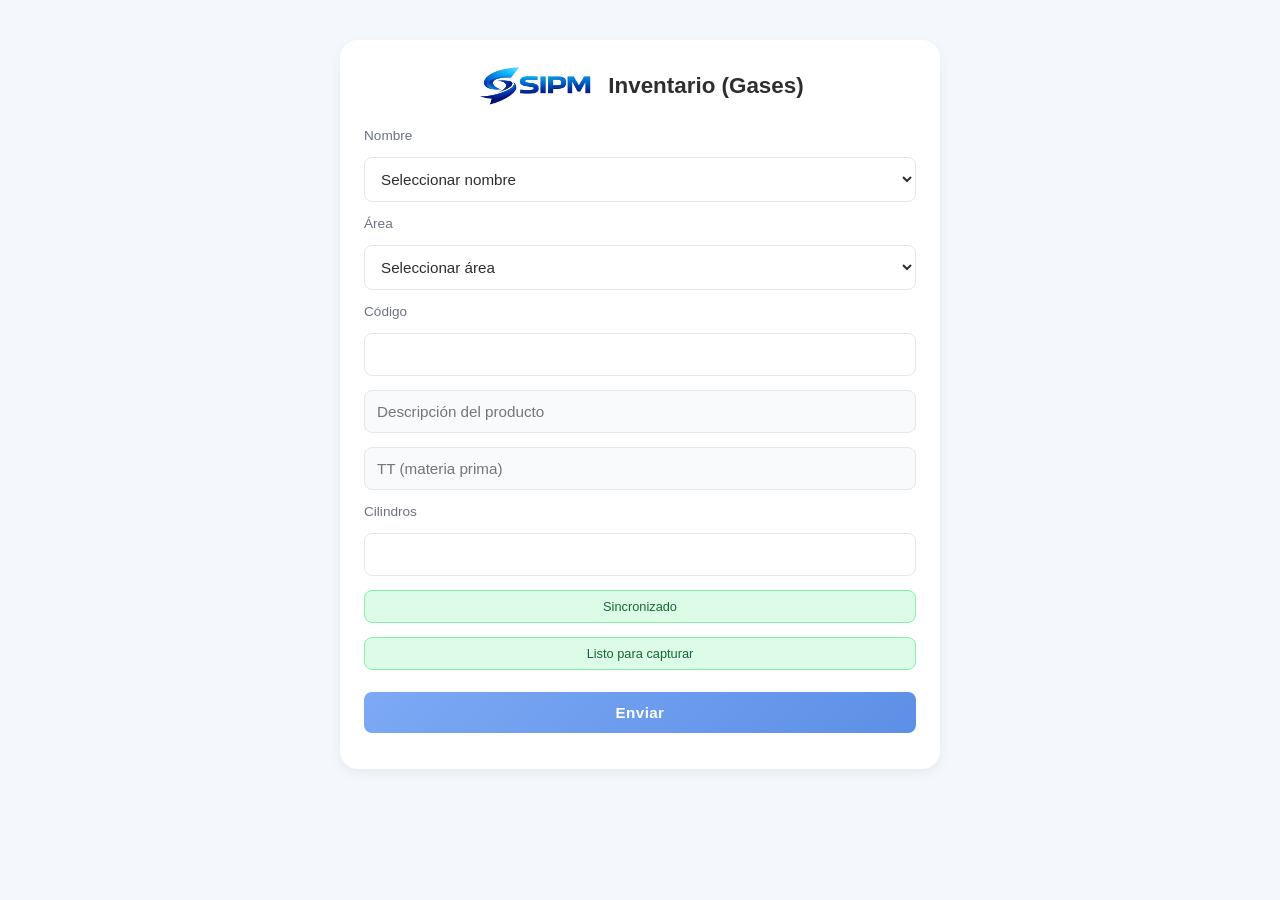
<file: index.html>
<!DOCTYPE html>
<html lang="es">

<head>
    <meta charset="UTF-8">
    <meta name="viewport" content="width=device-width, initial-scale=1.0">
    <meta name="description" content="Registro de inventario de gases industriales y medicinales – SIPM">
    <title>Inventario de Gases SIPM</title>
    <link rel="icon" type="image/png" href="../img/logo-sipm.png">

    <!--
        Estilos en 3 capas:
          1. base.css       → variables, reset, body
          2. components.css → formulario, tabla, botones
          3. utilities.css  → helpers, animaciones, scroll
    -->
    <link rel="stylesheet" href="styles/base.css">
    <link rel="stylesheet" href="styles/components.css">
    <link rel="stylesheet" href="styles/utilities.css">
</head>

<body>

    <!-- =========================================================
         CONTENIDO PRINCIPAL
    ========================================================== -->
    <main class="form-container">

        <!-- Encabezado de la página -->
        <header>
            <h1 class="form-title">
                <img src="img/logo-sipm.png"
                     alt="Logo SIPM"
                     class="form-title__logo">
                Inventario (Gases)
            </h1>
        </header>

        <section id="session-recovery"
                 class="session-recovery hidden"
                 role="dialog"
                 aria-modal="true"
                 aria-labelledby="session-recovery-title"
                 aria-describedby="session-recovery-text"
                 aria-live="polite">
            <div class="session-recovery__panel">
                <h2 id="session-recovery-title" class="session-recovery__title">Sesión recuperada</h2>
                <p id="session-recovery-text" class="session-recovery__text"></p>
                <div class="session-recovery__actions">
                    <button id="resume-session-btn" type="button" class="btn btn--primary">Continuar sesión</button>
                    <button id="new-session-btn" type="button" class="btn btn--neutral">Empezar de cero</button>
                </div>
            </div>
        </section>

        <!-- =====================================================
             FORMULARIO DE REGISTRO
        ====================================================== -->
        <section aria-labelledby="form-heading">
            <h2 id="form-heading" class="hidden">Formulario de registro</h2>

            <form id="inventory-form" class="inventory-form" novalidate>

                <!-- Nombre del operador -->
                <label for="name">Nombre</label>
                <select id="name" name="name" required autocomplete="off">
                    <option value="">Seleccionar nombre</option>
                    <option value="Christian Molina">Christian Molina</option>
                    <option value="Fernando Moreno">Fernando Moreno</option>
                    <option value="Humberto Huerta">Humberto Huerta</option>
                    <option value="Jose Gómez">Jose Gómez</option>
                    <option value="Jose Zapata">Jose Zapata</option>
                    <option value="Luis Lopez">Luis Lopez</option>
                    <option value="Enrique Villarreal">Enrique Villarreal</option>
                </select>

                <!-- Área de trabajo -->
                <label for="area">Área</label>
                <select id="area" name="area" required autocomplete="off">
                    <option value="">Seleccionar área</option>
                    <option value="1. GIM">1. GIM</option>
                    <option value="2. Pared">2. Pared</option>
                    <option value="3. Acetileno">3. Acetileno</option>
                    <option value="4. Hidrógeno">4. Hidrógeno</option>
                    <option value="5. GEM">5. GEM</option>
                    <option value="6. GB">6. GB</option>
                    <option value="7. CO2">7. CO2</option>
                    <option value="8. Dewars">8. Dewars</option>
                    <option value="9. Análisis">9. Análisis</option>
                </select>

                <!-- Código del producto — activa autocompletado -->
                <label for="code">Código</label>
                <input type="tel"
                       id="code"
                       name="code"
                       list="code-suggestions"
                       pattern="[0-9]*"
                       inputmode="numeric"
                       autocomplete="off"
                       required>
                <datalist id="code-suggestions"></datalist>

                  <!-- TT y Producto: campos de solo lectura, se llenan automáticamente -->
                <input type="text"
                       id="product"
                       name="product"
                       readonly
                       aria-readonly="true"
                       placeholder="Descripción del producto">

                <input type="text"
                       id="tt"
                       name="tt"
                       readonly
                       aria-readonly="true"
                       placeholder="TT (materia prima)">

                <!-- Cantidad de cilindros -->
                <label for="cylinders">Cilindros</label>
                <input type="tel"
                       id="cylinders"
                       name="cylinders"
                       pattern="[0-9]*"
                       inputmode="numeric"
                       autocomplete="off"
                       required>

                       <!-- Feedback accesible (aria-live) -->
                <div id="sync-indicator"
                     class="sync-indicator"
                     role="status"
                     aria-live="polite"
                     aria-atomic="true"></div>

                <div id="form-status"
                     class="form-status"
                     role="status"
                     aria-live="polite"
                     aria-atomic="true"></div>

                <button type="submit" class="btn btn--primary">Enviar</button>

            </form>
        </section>

        <!-- =====================================================
             TABLA DE REGISTROS DEL TURNO
        ====================================================== -->
        <section aria-labelledby="records-heading">
            <h2 id="records-heading" class="hidden">Registros del turno</h2>
            <div id="table-container"
                 role="region"
                 aria-label="Tabla de registros del turno"></div>
        </section>

        <div class="session-actions">
            <!-- Botón de exportación CSV (visible solo cuando hay registros) -->
            <button id="download-btn" class="btn btn--download" type="button" style="display:none;">
                Descargar CSV
            </button>
        </div>

        <div id="toast" class="toast hidden" role="status" aria-live="polite" aria-atomic="true"></div>

    </main>


    <!-- =========================================================
         BOTÓN FLOTANTE DE NAVEGACIÓN
    ========================================================== -->
    <button id="scrollToggleBtn"
            class="scroll-toggle"
            type="button"
            aria-label="Ir al final de la página">↓</button>


    <!-- =========================================================
         SCRIPTS — cargados en orden de dependencias
         (sin type="module" para compatibilidad con file://)
    ========================================================== -->

    <!-- 1. Datos -->
    <script src="js/data/catalogoCodigos.js"></script>
    <script src="js/data/materiasPrimas.js"></script>

    <!-- 2. Servicios y estado -->
    <script src="js/services/sheetsService.js"></script>
    <script src="js/state/inventoryStore.js"></script>

    <!-- 3. Utilidades -->
    <script src="js/utils/uid.js"></script>
    <script src="js/utils/dom.js"></script>
    <script src="js/utils/validators.js"></script>
    <script src="js/utils/csv.js"></script>

    <!-- 4. UI -->
    <script src="js/ui/tableRenderer.js"></script>
    <script src="js/ui/formController.js"></script>
    <script src="js/ui/scrollController.js"></script>

    <!-- 5. Punto de entrada -->
    <script src="js/main.js"></script>

</body>
</html>
</file>
<file: styles/base.css>
/* ================================================================
   base.css  —  Variables, reset y estilos raíz
   Cargar PRIMERO. No tiene dependencias.
================================================================ */

/* ---- Variables ----------------------------------------------- */
:root {
    --color-bg:           #f4f7fb;
    --color-card:         #ffffff;
    --color-primary:      #7da9f5;
    --color-primary-dark: #5c8fe6;
    --color-accent:       #a5d8ff;
    --color-danger:       #ff9aa2;
    --color-text:         #2e2e2e;
    --color-muted:        #6b7280;
    --color-border:       #e5e7eb;

    --color-input-bg:         #ffffff;
    --color-readonly-bg:      #f9fafb;
    --color-table-even:       #f9fbff;
    --color-table-hover:      #eef4ff;
    --color-success-text:     #166534;
    --color-success-bg:       #dcfce7;
    --color-error-text:       #991b1b;
    --color-error-bg:         #fee2e2;
    --color-highlight-start:      #dbeafe;
    --color-highlight-field-start:#dbeafe;
    --color-highlight-row-start:  #dbeafe;
    --color-scroll-btn:       #c9d9ff;
    --color-scroll-btn-text:  #ffffff;

    --radius-sm: 8px;
    --radius-md: 14px;
    --radius-lg: 18px;

    --shadow-soft:  0 4px 12px rgba(0,0,0,0.06);
    --shadow-hover: 0 8px 20px rgba(0,0,0,0.08);

    --transition: all 0.25s ease;
}

@media (prefers-color-scheme: dark) {
    :root {
        --color-bg:           #0f172a;
        --color-card:         #111827;
        --color-primary:      #60a5fa;
        --color-primary-dark: #3b82f6;
        --color-accent:       #38bdf8;
        --color-danger:       #fda4af;
        --color-text:         #e5e7eb;
        --color-muted:        #9ca3af;
        --color-border:       #334155;

        --color-input-bg:         #0b1220;
        --color-readonly-bg:      #1e293b;
        --color-table-even:       #0b1220;
        --color-table-hover:      #1e293b;
        --color-success-text:     #bbf7d0;
        --color-success-bg:       #14532d;
        --color-error-text:       #fecaca;
        --color-error-bg:         #7f1d1d;
        --color-highlight-start:      #1d4ed8;
        --color-highlight-field-start:#1d4ed8;
        --color-highlight-row-start:  #1e3a8a;
        --color-scroll-btn:       #334155;
        --color-scroll-btn-text:  #e5e7eb;

        --shadow-soft:  0 4px 14px rgba(0,0,0,0.35);
        --shadow-hover: 0 10px 24px rgba(0,0,0,0.45);
    }
}

/* ---- Reset ---------------------------------------------------- */
*, *::before, *::after {
    box-sizing: border-box;
    margin:     0;
    padding:    0;
}

/* ---- Cuerpo --------------------------------------------------- */
body {
    font-family: 'Segoe UI', Arial, sans-serif;
    background:  var(--color-bg);
    color:       var(--color-text);
    color-scheme: light dark;
    padding:     16px;
    display:     flex;
    flex-direction: column;
    align-items: center;
    min-height:  100vh;
}

@media (min-width: 768px) {
    body { padding: 40px; }
}
</file>
<file: styles/components.css>
/* ================================================================
   components.css  —  Formulario, tabla y botones
   Requiere: base.css cargado antes.
================================================================ */

/* ---- Tarjeta principal --------------------------------------- */
.form-container {
    width:         100%;
    max-width:     420px;
    background:    var(--color-card);
    padding:       24px;
    border-radius: var(--radius-lg);
    box-shadow:    var(--shadow-soft);
    margin-bottom: 24px;
    transition:    var(--transition);
}

.form-container:hover {
    box-shadow: var(--shadow-hover);
    transform:  translateY(-3px);
}

/* Estado de edición activo */
.form-container.editing-mode {
    border:     2px solid var(--color-primary);
    box-shadow: 0 0 0 4px rgba(125, 169, 245, 0.15);
}

/* ---- Título -------------------------------------------------- */
.form-title {
    display:         flex;
    align-items:     center;
    justify-content: center;
    gap:             12px;
    font-size:       1.4rem;
    font-weight:     600;
    margin-bottom:   20px;
    color:           var(--color-text);
}

.form-title__logo {
    max-width: 120px;
    height:    auto;
}

@media (prefers-color-scheme: dark) {
    .form-title__logo {
        background: transparent;
        border: 0;
        box-shadow: none;
        padding: 0
    }
}

/* ---- Formulario ---------------------------------------------- */
.inventory-form {
    display:        flex;
    flex-direction: column;
    gap:            14px;
}

/* ---- Etiquetas ----------------------------------------------- */
label {
    font-size:   0.85rem;
    font-weight: 500;
    color:       var(--color-muted);
}

/* ---- Campos de texto y select -------------------------------- */
input,
select {
    width:         100%;
    padding:       12px;
    border-radius: var(--radius-sm);
    font-size:     0.95rem;
    border:        1px solid var(--color-border);
    background:    var(--color-input-bg);
    color:         var(--color-text);
    transition:    var(--transition);
}

input:focus,
select:focus {
    border-color: var(--color-primary);
    box-shadow:   0 0 0 3px rgba(125, 169, 245, 0.2);
    outline:      none;
}

input[readonly] {
    background: var(--color-readonly-bg);
    cursor:     not-allowed;
    color:      var(--color-muted);
}

input.field-error,
select.field-error {
    border-color: var(--color-error-text);
    box-shadow:   0 0 0 3px rgba(239, 68, 68, 0.2);
}

input.field-error:focus,
select.field-error:focus {
    border-color: var(--color-error-text);
    box-shadow:   0 0 0 3px rgba(239, 68, 68, 0.3);
}

/* ---- Botones ------------------------------------------------- */
/* Clase base para todos los botones */
.btn {
    width:          100%;
    padding:        12px;
    border-radius:  var(--radius-sm);
    font-size:      0.95rem;
    font-weight:    600;
    letter-spacing: 0.4px;
    border:         none;
    cursor:         pointer;
    transition:     var(--transition);
}

.btn:disabled {
    opacity:        0.65;
    cursor:         not-allowed;
    transform:      none !important;
    box-shadow:     none !important;
    pointer-events: none;
}

/* Botón CTA principal (Enviar / Actualizar) */
.btn--primary {
    background: linear-gradient(135deg, var(--color-primary), var(--color-primary-dark));
    color:      var(--color-scroll-btn-text);
    margin-top: 8px;
}

.btn--primary:hover  { transform: translateY(-2px); box-shadow: 0 6px 14px rgba(125,169,245,0.35); }
.btn--primary:active { transform: scale(0.97); }

/* Botón de descarga CSV */
.btn--download {
    background: linear-gradient(135deg, var(--color-primary), var(--color-primary-dark));
    color:      var(--color-scroll-btn-text);
    margin-top: 15px;
}

.btn--download:hover  { transform: translateY(-2px); box-shadow: 0 6px 14px rgba(125,169,245,0.35); }
.btn--download:active { transform: scale(0.97); }

.btn--neutral {
    background: var(--color-card);
    color:      var(--color-text);
    border:     1px solid var(--color-border);
}

.btn--neutral:hover  { transform: translateY(-2px); box-shadow: var(--shadow-soft); }
.btn--neutral:active { transform: scale(0.97); }

.session-actions {
    width:       100%;
    display:     grid;
    gap:         10px;
    margin-top:  12px;
}

.session-recovery {
    position: fixed;
    inset: 0;
    z-index: 1500;
    display: flex;
    align-items: center;
    justify-content: center;
    padding: 16px;
    background: rgba(15, 23, 42, 0.55);
    backdrop-filter: blur(2px);
}

.session-recovery__panel {
    width: min(100%, 420px);
    border: 1px solid var(--color-border);
    border-radius: var(--radius-md);
    background: var(--color-card);
    box-shadow: var(--shadow-hover);
    padding: 18px;
}

.session-recovery__title {
    font-size: 1rem;
    font-weight: 700;
    color: var(--color-text);
    margin-bottom: 8px;
}

.session-recovery__text {
    font-size:   0.9rem;
    color:       var(--color-text);
    margin-bottom: 10px;
}

.session-recovery__actions {
    display: grid;
    gap:     8px;
}

/* ---- Tabla --------------------------------------------------- */
#table-container {
    width:      100%;
    max-width:  420px;
    overflow-x: auto;
}

#table-container table {
    width:           100%;
    border-collapse: collapse;
    background:      var(--color-card);
    border-radius:   var(--radius-md);
    overflow:        hidden;
    box-shadow:      var(--shadow-soft);
}

#table-container th {
    background:  var(--color-bg);
    color:       var(--color-text);
    font-size:   0.8rem;
    padding:     10px;
    text-align:  center;
}

#table-container td {
    padding:       10px;
    font-size:     0.8rem;
    border-top:    1px solid var(--color-border);
    text-align:    center;
    word-wrap:     break-word;
    overflow-wrap: break-word;
    white-space:   normal;
}

#table-container tr:nth-child(even) { background: var(--color-table-even); }
#table-container tr:hover           { background: var(--color-table-hover); }

/* ---- Botones de acción en tabla ----------------------------- */
/* Clase .btn-action generada por DomUtils.createActionButton()  */
.btn-action {
    background:    transparent;
    border:        none;
    cursor:        pointer;
    font-size:     1rem;
    padding:       4px 6px;
    border-radius: var(--radius-sm);
    transition:    var(--transition);
}

.btn-action:hover   { transform: scale(1.15); opacity: 0.8; }
.btn-action--edit   { color: var(--color-primary); }
.btn-action--delete { color: var(--color-danger);  }

/* ---- Responsive ---------------------------------------------- */
@media (min-width: 768px) {
    .form-container,
    #table-container {
        max-width: 600px;
    }

    #table-container th,
    #table-container td {
        font-size: 0.9rem;
    }
}
</file>
<file: styles/utilities.css>
/* ================================================================
   utilities.css  —  Clases de apoyo, animaciones, feedback y scroll
   Requiere: base.css cargado antes.
================================================================ */

/* ---- Ocultar elementos --------------------------------------- */
.hidden {
    display: none !important;
}

/* ---- Animación de resaltado ---------------------------------- */
.highlight-field {
    animation: highlightFieldFade 1s ease-in-out;
}

.highlight-row {
    animation: highlightRowFade 1.2s ease-in-out;
}

@keyframes highlightFieldFade {
    from { background-color: var(--color-highlight-field-start); }
    to   { background-color: transparent; }
}

@keyframes highlightRowFade {
    from { background-color: var(--color-highlight-row-start); }
    to   { background-color: transparent; }
}

/* ---- Feedback de estado y sincronizacion --------------------- */
.form-status,
.sync-indicator {
    min-height:    1.4rem;
    font-size:     0.8rem;
    text-align:    center;
    border-radius: var(--radius-sm);
    padding:       8px 10px;
    border:        1px solid var(--color-border);
    color:         var(--color-muted);
    background:    var(--color-readonly-bg);
    transition:    var(--transition);
}

.form-status--ok,
.form-status--success,
.sync-indicator--ok {
    color:        var(--color-success-text);
    background:   var(--color-success-bg);
    border-color: #86efac;
}

.form-status--error,
.sync-indicator--offline {
    color:        var(--color-error-text);
    background:   var(--color-error-bg);
    border-color: #fca5a5;
}

.form-status--warning,
.sync-indicator--warning {
    color:        #92400e;
    background:   #fef3c7;
    border-color: #f59e0b;
}

.toast {
    position:      fixed;
    left:          50%;
    bottom:        80px;
    transform:     translateX(-50%);
    width:         min(92vw, 420px);
    border-radius: var(--radius-md);
    box-shadow:    var(--shadow-soft);
    border:        1px solid var(--color-border);
    background:    var(--color-card);
    color:         var(--color-text);
    display:       flex;
    align-items:   center;
    justify-content: space-between;
    gap:           10px;
    padding:       10px 12px;
    z-index:       1200;
}

.toast__action {
    border:        none;
    border-radius: var(--radius-sm);
    padding:       8px 10px;
    font-size:     0.85rem;
    font-weight:   600;
    cursor:        pointer;
    background:    var(--color-primary);
    color:         var(--color-scroll-btn-text);
}

/* ---- Botón flotante de scroll -------------------------------- */
.scroll-toggle {
    position:      fixed;
    bottom:        20px;
    left:          50%;
    transform:     translateX(-50%);

    width:         50px;
    height:        50px;
    border-radius: 50%;
    border:        none;

    background-color: var(--color-scroll-btn);
    color:            var(--color-scroll-btn-text);
    font-size:        22px;
    cursor:           pointer;
    box-shadow:       0 4px 12px rgba(0,0,0,0.15);
    display:          none;
    transition:       all 0.3s ease;
    z-index:          1000;
}

.scroll-toggle:hover {
    transform: translateX(-50%) scale(1.1);
}
</file>
